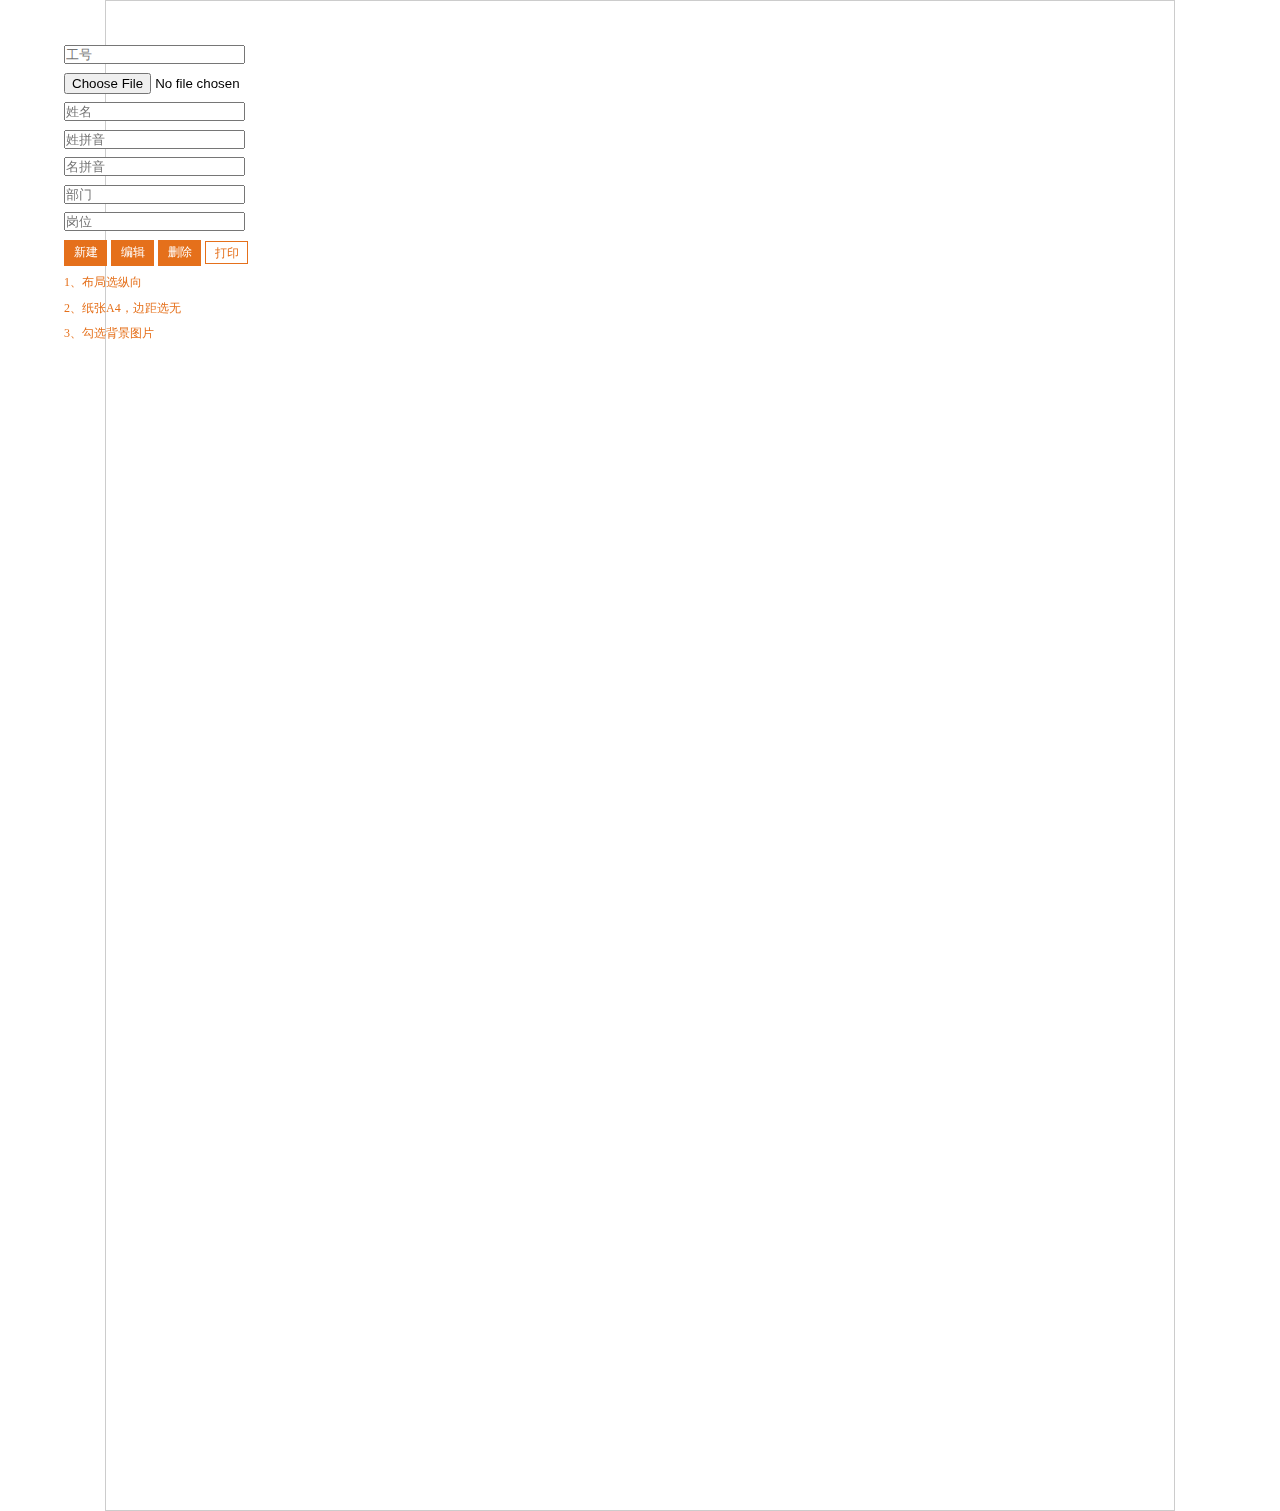
<file: badge.html>
<!DOCTYPE html>
<html lang="en">
  <head>
    <meta charset="UTF-8" />
    <meta name="viewport" content="width=device-width, initial-scale=1.0" />
    <title>工牌</title>
    <script src="./js/jquery-1.7.2.min.js"></script>
  </head>
  <style>
    * {
      padding: 0;
      margin: 0;
    }

    /*横向*/
    .a4-endwise {
      margin: 0 auto;
      /* width: 1070px; */
      width: 1070px;
      height: 1511px;
      border: 1px #ccc solid;
      overflow: hidden;
      padding: 0;
      word-break: break-all;
    }
    /*纵向*/
    .a4-broadwise {
      margin: 0 auto;
      width: 1569px;
      height: 1073px;
      border: 1px #000 solid;
      overflow: hidden;
      padding: 0;
      word-break: break-all;
    }
    /*打印按钮*/
    .print {
      background: #fff !important;
      color: #e5701b !important;
    }
    .pring-input {
      position: fixed;
      top: 5%;
      left: 5%;
      z-index: 6666;
    }
    .container {
      position: relative;
      display: flex;
      flex-wrap: wrap;
      align-content: flex-start;
      padding: 90px 105px;
      box-sizing: border-box;
    
    }
    .item {
      position: relative;
      width: 276px;
      background-color: #f4f4f4;
      margin: 2px;
      border:1px solid #f4f4f4;
    }
    .head,
    .foot {
      height: 216.5px;
      width: 100%;
      position: relative;
    }
    .bg {
      position: absolute;
      top: 0;
      left: 0;
      height: 100%;
      width: 100%;
      z-index: 2;
      background-color: #fefefe;
    }
    .head .head-logo {
      position: absolute;
      z-index: 66;
      font-size: 14px;
      font-weight: 700;
      top: 20px;
      left:20px;
      color: #e5701b;
    }
    .head .head-logo img {
      height: 26px;
      width: 65px;
    }
    .foot .foot-info {
      color: #fff;
      position: absolute;
      top: 35px;
      left: 21px;
      z-index: 66;
    }
    .foot-info .name {
      font-size: 35px;
      line-height: 35px;
    }
    .foot-info .sub-name {
      font-size: 15px;
      line-height: 5px;
      margin-bottom: 12px;
      margin-top: 8.5px;
    }
    .foot-info .sub-name span:first-of-type {
      margin-right: 4px;
    }
    .foot-info .section span:first-of-type {
      margin-right: 13px;
    }
    .foot-info .section {
      font-size: 14px;
      line-height: 14px;
    }
    input {
      display: block;
      margin-bottom: 8.5px;
    }
    .hint {
      font-size: 12px;
      color: #e5701b;
    }
    p {
      margin: 8.5px 0;
      font-size: 12px;
    }
    .btn {
      text-decoration: none;
      color: #000000;
      font-size: 12px;
      border: 1px solid #e5701b;
      background-color: #e5701b;
      padding: 3.5px 8.5px;
      color: #fff;
      cursor: pointer;
      outline: none;
    }
  </style>
  <body>
    <div class="pring-input">
      <!-- <p><span>序号：</span><sapn class="number-idx">0</sapn></p> -->
      <input class="code" placeholder="工号" />
      <input
        class="upload"
        name="file"
        onchange="imgChange(this)"
        accept="image/*"
        type="file"
      />
      <input class="name" placeholder="姓名" />
      <input class="xing" placeholder="姓拼音" />
      <input class="ming" placeholder="名拼音" />
      <input class="section" placeholder="部门" />
      <input class="station" placeholder="岗位" />
      <button class="btn" onclick="show()">新建</button>
      <button class="btn" onclick="edit()">编辑</button>
      <button class="btn" onclick="clearOne()">删除</button>
      <!-- <button class="btn" onclick="clearAll()">清空</button> -->
      <a class="btn print" href="javascript:;" onclick="preview();">打印</a>
      <div class="hint">
        <p>1、布局选纵向</p>
        <p>2、纸张A4，边距选无</p>
        <p>3、勾选背景图片</p>
      </div>
    </div>
    <!--startprint-->
    <div class="container a4-endwise" id="test"></div>
    <!--endprint-->
    <script>
      /**
       * [打印]
       * @return {[type]} [description]
       */

      const old = window.document.body.innerHTML;
      var list = [];
      var data = {
        code: "",
        upload: "",
        name: "",
        xing: "",
        ming: "",
        section: "",
        station: ""
      };
      var index = 0;
      var chooseIdx = 0;
      var pageIdx = 0;
      var imgUrl = "";
      function imgChange(img) {
        var reader = new FileReader();
        reader.readAsDataURL(img.files[0]);
        reader.onload = function (e) {
          imgUrl = e.target.result;
        };
      }
      function show() {
        console.log(list.length,'list.lengthlist.length')
        if(list.length>=9){
          var r=confirm("点击'确认'会删除之前填写的内容哦！开始新的一页");
          if (r == true) {
            clearAll()
          }else{
            return
          } 
        }
        // $(".number-idx").text(index);
        list.push({ ...data });
        list[index].code = $(".code").val();
        list[index].name = $(".name").val();
        list[index].xing = $(".xing").val();
        list[index].ming = $(".ming").val();
        list[index].upload = imgUrl;
        list[index].section = $(".section").val();
        list[index].station = $(".station").val();
        index++;
        draw();
      }
      function choose(i) {
         chooseIdx = i; 
         $(".code").val(list[chooseIdx].code);
         $(".name").val(list[chooseIdx].name);
         $(".xing").val(list[chooseIdx].xing);
         $(".ming").val(list[chooseIdx].ming);
         imgUrl = list[chooseIdx].upload;
         $(".section").val(list[chooseIdx].section);
         $(".station").val(list[chooseIdx].station);
        // $(".number-idx").text(i);
      }
      function edit() {
        list[chooseIdx].code = $(".code").val();
        list[chooseIdx].name = $(".name").val();
        list[chooseIdx].xing = $(".xing").val();
        list[chooseIdx].ming = $(".ming").val();
        list[chooseIdx].upload = imgUrl;
        list[chooseIdx].section = $(".section").val();
        list[chooseIdx].station = $(".station").val();
        draw();
      }
      function clearOne() {
        list.splice(chooseIdx,1)
        index--;
        draw();
      }
      function draw() {
        $(".container").empty();
        for (let i in list) {
          $(".container").append(`
          <div class="item" onclick="choose(${i})">
        <div class="head">
          <img src="${list[i].upload}" class="bg" />
          <div class="head-logo">
            <img src="./img/logo.jpg" alt="" />
            <p>NO.${list[i].code}</p>
          </div>
        </div>
        <div class="foot">
          <img src="./img/icon-foot1.jpg" class="bg" />
          <div class="foot-info">
            <div class="name">${list[i].name}</div>
            <div class="sub-name"><span>${list[i].xing}</span><span>${list[i].ming}</span></div>
            <div class="section"><span>${list[i].section}</span><span>${list[i].station}</span></div>
          </div>
        </div>
      </div> 
          `);
        }
      }
      function preview() {
        //获取当前页的html代码
        bdhtml = window.document.body.innerHTML;
        //设置打印开始区域
        sprnstr = "<!--startprint-->";
        //设置打印结束区域
        eprnstr = "<!--endprint-->";
        //从开始代码向后取html
        prnhtml = bdhtml.substring(bdhtml.indexOf(sprnstr) + 18);
        //从结束代码向前取html
        prnhtml = prnhtml.substring(0, prnhtml.indexOf(eprnstr));
        window.document.body.innerHTML = prnhtml;
        window.print();
        window.document.body.innerHTML = bdhtml;
      }
      function clearAll() {
        $("#test").empty();
        list = [];
        index = 0;
        console.log(list);
      }
    </script>
  </body>
</html>
</file>
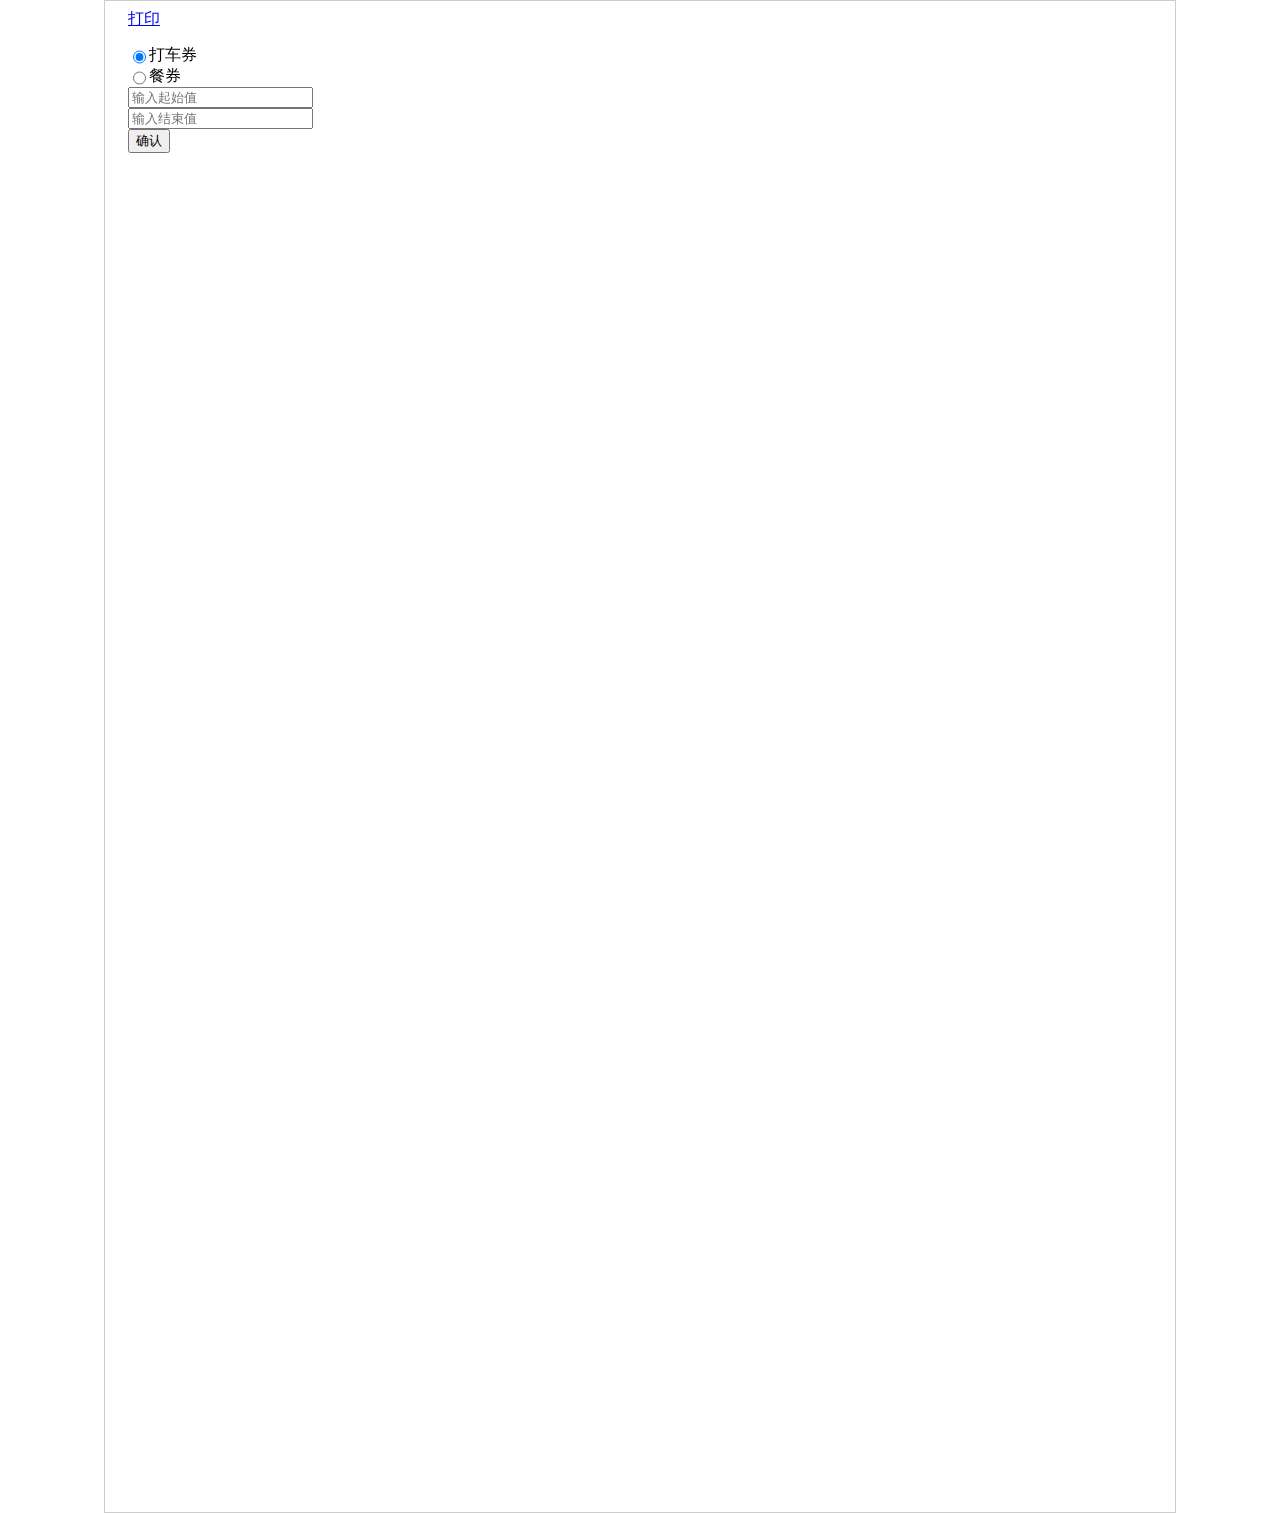
<file: meal.html>
<!DOCTYPE html>
<html lang="en">
<head>
  <meta charset="UTF-8">
  <meta name="viewport" content="width=device-width, initial-scale=1.0">
  <title>餐票</title>
  <script src="./js/jquery-1.7.2.min.js"></script>
</head>
<style>
  html, body {
    padding: 0;
    margin: 0;
  }

  /*横向*/
  .a4-endwise {
    margin: 0 auto;
    /* width: 1070px; */
    width: 1070px;
    height: 1511px;
    border: 1px #ccc solid;
    overflow: hidden;
    padding: 0;
    word-break: break-all;
  }

  /*纵向*/
  .a4-broadwise {
    margin: 0 auto;
    width: 1569px;
    height: 1073px;
    border: 1px #000 solid;
    overflow: hidden;
    padding: 0;
    word-break: break-all;
  }

  /*打印按钮*/
  .print {
    position: fixed;
    top: 1%;
    left: 10%;
    z-index: 99;
  }

  .pring-input {
    position: fixed;
    top: 5%;
    left: 10%;
    z-index: 99;
  }

  .container {
    position: relative;
    display: flex;
    flex-wrap: wrap;
    align-content: flex-start
  }

  .item {
    width: 50%;
    height: 16.66666%;
    position: relative;
  }

  .item img {
    height: 100%;
    width: 100%;
    position: absolute;
    left: 0;
    top: 0;
    z-index: 1;
    display: block;
  }

  .item-text {
    position: absolute;
    z-index: 2;
    bottom: 5%;
    left: 5%;
  }
  .item-text-10{
    color: #fff;
  }
  .item-text-20{
    color: #000;
  }
  input {
    display: block;
  }
  label{
    display: flex;
  }
</style>
<body>
<a class="print" href="javascript:;" onclick="preview();">打印</a>
<div class="pring-input">
  <label><input type="radio" name="num" checked value="10">打车券</label>
  <label><input type="radio" name="num" value="20">餐券</label>     
  <input class="start" placeholder="输入起始值" type="number">
  <input class="end" placeholder="输入结束值" type="number">
  <button onclick="show();">确认</button>
</div>
<!--startprint-->
<div class="container a4-endwise" id="test">
  <!-- <div class="item">
            <img src="./img.png" alt="bg">
            <div class="item-text">
                NO.00000001
            </div>
        </div> -->
</div>
<!--endprint-->
<script>
  /**
   * [打印]
   * @return {[type]} [description]
   */
  const old = window.document.body.innerHTML;

  function show() {
    let start = Number($('.start').val());
    let end = Number($('.end').val());
    let price=$("[name='num']:checked").val();
    console.log(price,'priceprice')
    window.document.body.innerHTML = old;
    let pageIdx = 0;
    for (let i = start; i <= end; i++) {
      let num;
      if (i < 10) {
        num = 'NO.0000000'
      } else if (i < 100) {
        num = 'NO.000000'
      } else if (i < 1000) {
        num = 'NO.00000'
      } else if (i < 10000) {
        num = 'NO.0000'
      } else if (i < 100000) {
        num = 'NO.000'
      } else if (i < 1000000) {
        num = 'NO.00'
      } else if (i < 10000000) {
        num = 'NO.0'
      } else {
        num = 'NO.'
      }
      if ((i - start) >= 12 && (i - start) % 12 == 0) {
        $('.container').eq(pageIdx).after(`
                <div class="container a4-endwise" id="test">
                </div>

                `)
        pageIdx++
      }
      $('.container').eq(pageIdx).append(`
               <div class="item">
                <img src="./img/meal-${price}.png" alt="bg">
                <div class="item-text item-text-${price}">
                    ${num + (i)}
                    </div>
                </div>`)
      if ((i - start) % 12 == 0) {
        $('.container').eq(pageIdx).before(`<div style="page-break-after: always;"></div>
                `)
      }

    }
  }

  function preview() {
    //获取当前页的html代码
    let bdhtml = window.document.body.innerHTML;
    //设置打印开始区域
    let sprnstr = "<!--startprint-->";
    //设置打印结束区域
    let eprnstr = "<!--endprint-->";
    //从开始代码向后取html
    let prnhtml = bdhtml.substring(bdhtml.indexOf(sprnstr) + 18);
    //从结束代码向前取html
    prnhtml = prnhtml.substring(0, prnhtml.indexOf(eprnstr));
    window.document.body.innerHTML = prnhtml;
    window.print();
    window.document.body.innerHTML = bdhtml;
  }
</script>

</body>
</html>
</file>
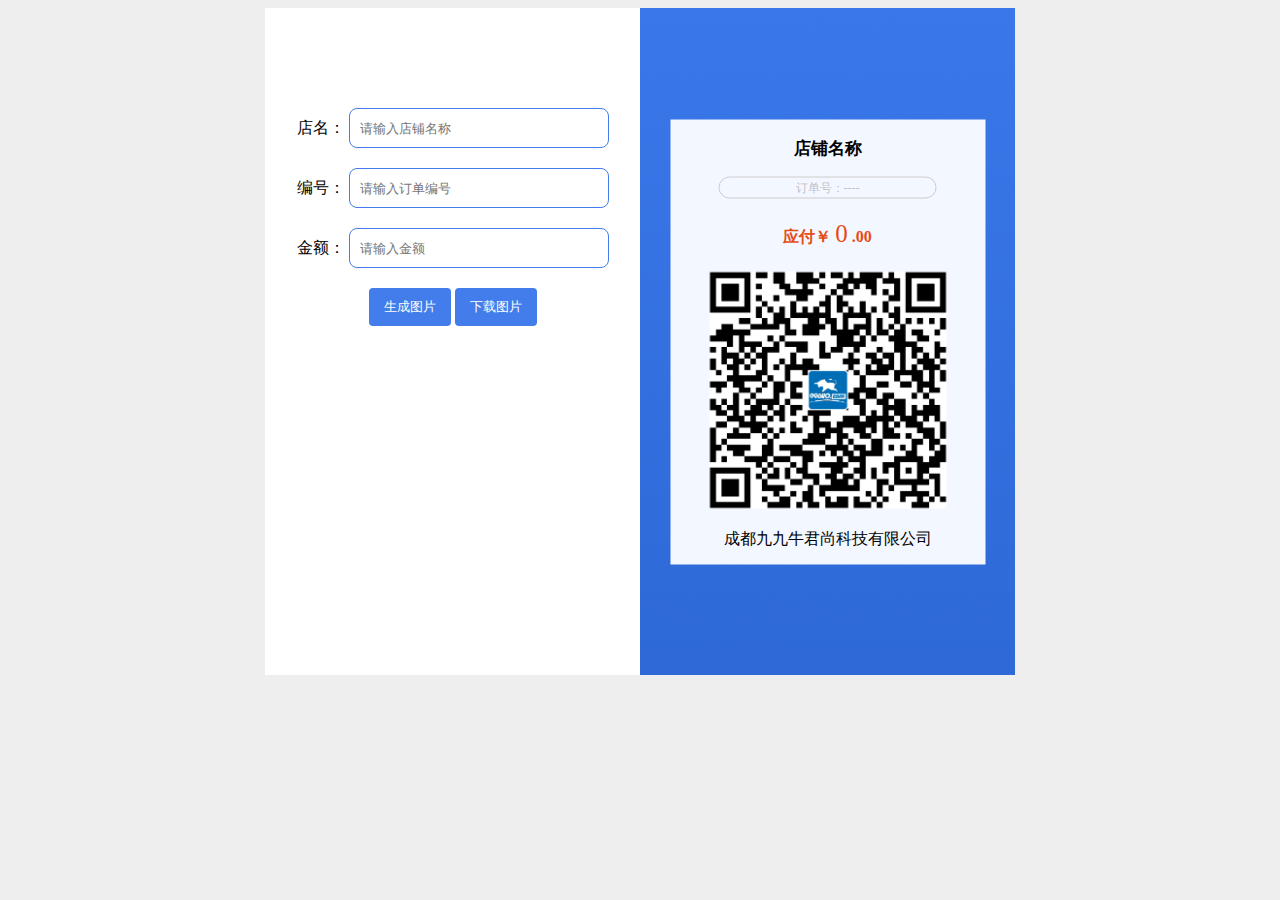
<file: payment.html>
<!DOCTYPE html>
<html lang="en">

<head>
    <meta charset="UTF-8">
    <meta name="viewport" content="width=device-width, initial-scale=1.0">
    <title>Document</title>
    <link rel="stylesheet" href="./css/payment.css">
</head>

<body>
    <div class="img-wrapper">
        
        <div class="input-content">
            <div class="input-wrapper">
                <div class="storeName">
                    <label for="storeName">店名：</label>
                    <input type="text" name="" id="storeName" placeholder="请输入店铺名称">
                </div>
                <div class="storeorder">
                    <label for="storeorder">编号：</label>
                    <input type="text" name="" id="storeorder" placeholder="请输入订单编号">
                </div>
                <div class="storemoney">
                    <label for="storemoney">金额：</label>
                    <input type="text" name="" id="storemoney" placeholder="请输入金额">
                </div>
                <div>
                    <button id="creatImg">生成图片</button>
                    <button id="downloadImg">下载图片</button>
                </div>
            </div>
        </div>

        <div class="poster-box" id="poster-box" >
            <div class="poster-wrapper">
                <h3>店铺名称</h3>
                <div class="order">订单号：----</div>
                <div class="money">
                    <span>应付￥</span>
                    <span class="orderMoney">0</span>
                    <span>.00</span>
                </div>
                <div><img width="237" height="237" src="./img/paymentqrcode.png" alt=""></div>
                <p>成都九九牛君尚科技有限公司</p>
            </div>
        </div>
    </div>
    <script src="./js/html2Canvas.js"></script>
    <script src="./js/payment.js"></script>
</body>

</html>
</file>
<file: css/payment.css>
body {
    background: #eee;
}
.img-wrapper {
    display: flex;
    width: 750px;
    margin: 0 auto;
    background: #fff;
}
.poster-box {
    position: relative;
    width: 375px;
    height: 667px;
    margin: 0 auto;
    text-align: center;
    background:
        url("../img/bg_collection@2x (1).png") no-repeat center;
}

.poster-box .poster-wrapper {
    position: absolute;
    left: 50%;
    top: 50%;
    transform: translate(-50%, -50%);
    width: 315px;
    height: 445px;
    background: #f3f7ff;
}

.poster-box .poster-wrapper h3 {
    font-size: 17px;
    font-weight: 700;
}

.poster-box .poster-wrapper .order {
    border: 1px solid #ccc;
    color: #9999;
    width: 200px;
    height: 20px;
    margin: 0 auto;
    padding: 0 8px;
    border-radius: 20px;
    font-size: 12px;
    line-height: 20px;
}

.poster-box .poster-wrapper .money {
    color: #e64c16;
    font-size: 16px;
    font-weight: 600;
    line-height: 70px;

}

.poster-box .poster-wrapper .money span:nth-of-type(2) {
    font-weight: 500;
    font-size: 25px;
}
img {
    width: 237px;
    height: 237px;
}

.input-content {
    width: 375px;
    height: 667px;
    background: #fff;
    text-align: center;
    padding-top: 100px;
    box-sizing: border-box;
   
}
input {
    width: 260px;
    height: 40px;
    border-radius: 8px;
    outline: none;
    padding-left: 10px;
    box-sizing: border-box;
    border: 1px solid #427deb ;
}
button {
    padding: 10px 15px;
    outline: none;
    background: #427deb;
    border: none;
    color: #fff;
    border-radius: 4px;
    cursor: pointer;
}

.input-content .input-wrapper .storeorder {
    margin: 20px 0;
}
.input-content .input-wrapper .storemoney {
    margin-bottom: 20px;
}
</file>
